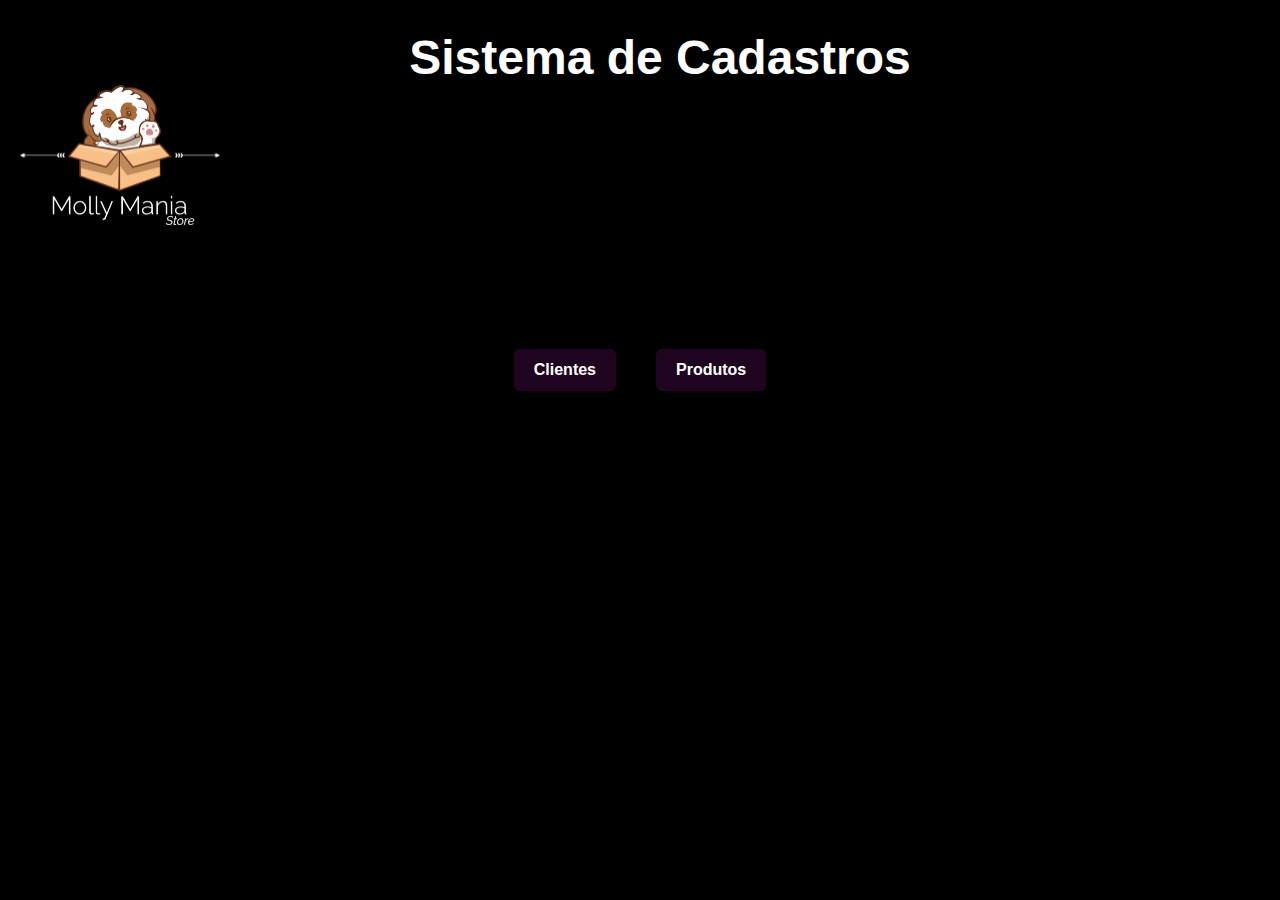
<file: index.html>
<!DOCTYPE html>
<html lang="pt-br">
  <head>
      <meta charset="UTF-8">
      <meta http-equiv="X-UA-Compatible" content="IE-edge">
      <meta name="viewport" content="width=device-width, height=device-height, initial-scale=1.0, user-scalable=yes">
      <link rel="stylesheet" href="css/style.css">
    <title>Molly Mania Store</title>
    
  </head>
  <body>
    
    <section class="section-container background-section-one" >
     
      <div class="nav" id="content">
            <h1>Sistema de Cadastros</h1>
            <img src="assets/logo.png" alt="logotipo" alt="logo" width="200px" height="auto"  />
        </div>
        <div class="section-container2">
        <main class="container-botoes">
          <form action="clientes.html" method="get">
              <button class="botao">Clientes</button>
                      </form>
          <form action="produtos.html" method="get">
              <button class="botao">Produtos</button>
          </form>
      </main>
    </div>
      </section>
      <footer>
        <p>Todos os direitos reservados</p>
    </footer>
     </body>
  <script src="js/script.js"></script>
</html>
</file>
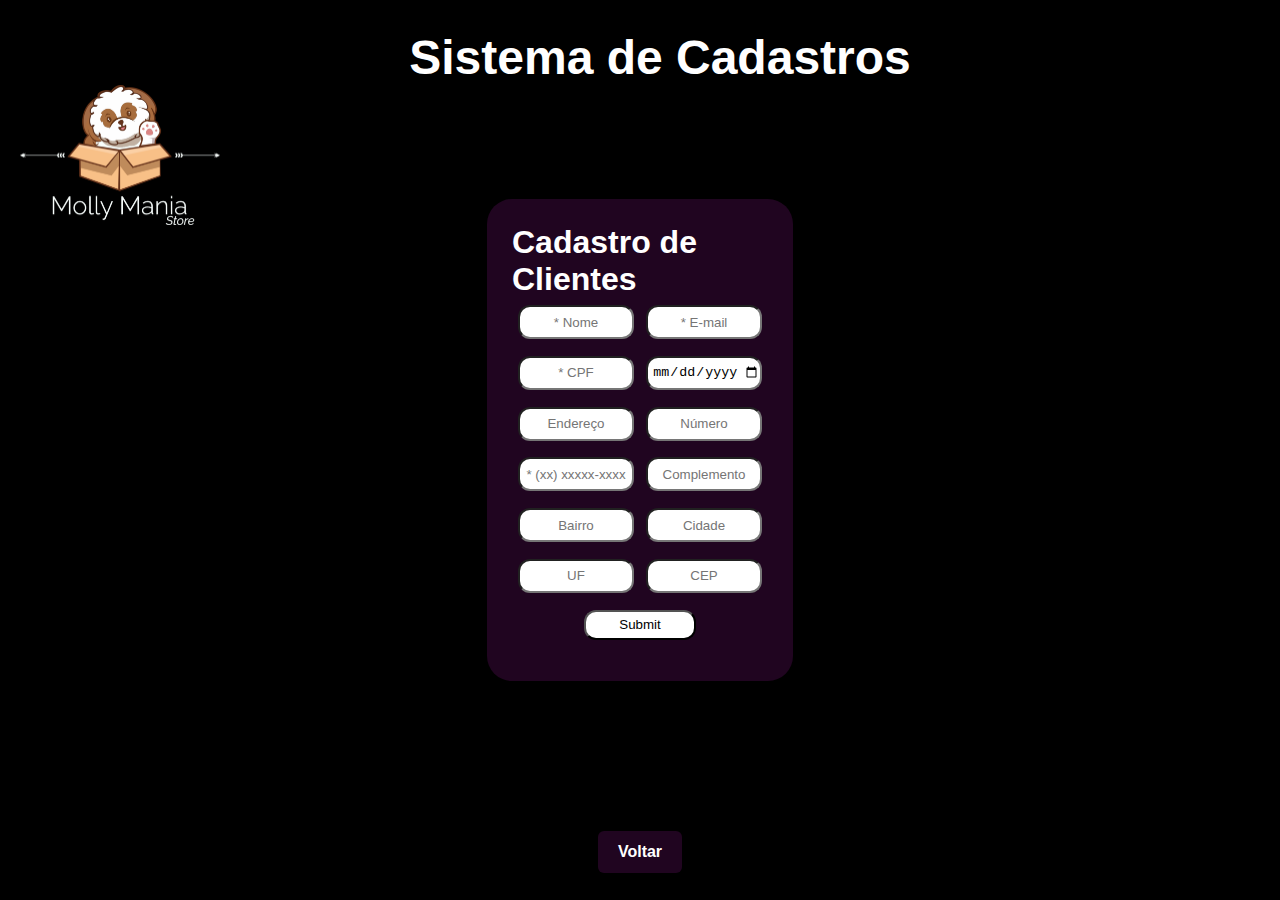
<file: clientes.html>
<!DOCTYPE html>
<html lang="pt-br">
  <head>
      <meta charset="UTF-8">
      <meta http-equiv="X-UA-Compatible" content="IE-edge">
      <meta name="viewport" content="width=device-width, height=device-height, initial-scale=1.0, user-scalable=yes">
      <link rel="stylesheet" href="css/style.css">
    <title>Molly Mania Store</title>
    
  </head>
  <body>
    
    <section class="section-container background-section-one" >
     
      <div class="nav">
            <h1>Sistema de Cadastros</h1>
            <img src="assets/logo.png" alt="logotipo" alt="logo" width="200px" height="auto"  />
        </div>
        <div class="cadastro" id="content">
        <form id="form">
           
            <h1>Cadastro de Clientes</h1>
            <input type="text"  placeholder="* Nome" id="nome" required>           
            <input type="email" placeholder="* E-mail" id="email" required>
            <input type="text" class="form-control cpf-mask" placeholder="* CPF" id="cpf" maxlength="14"  required>                  
            <input type="date" class="date" placeholder="Data de Nascimento" id="nascimento">
            <input type="text" placeholder="Endereço" id="endereco">
            <input type="number" placeholder="Número" id="numero">          
            <input type="text" class="form-control phone-mask" placeholder="* (xx) xxxxx-xxxx" id="telefone" required  >          
            <input type="text" placeholder="Complemento" id="complemento">          
            <input type="text" placeholder="Bairro" id="bairro">                  
            <input type="text" placeholder="Cidade" id="cidade">
            <input type="text" placeholder="UF" id="uf">                    
            <input type="number" placeholder="CEP" id="cep">                   
            <input type="submit" placeholder="cadastrar" id="cad">        
        </form>
    </div>
    <div class="section-container3"></div>
    <main class="container-botoes">
      <form action="index.html" method="get">
          <button class="botao">Voltar</button>
                  </form>
  </main>
</div>
    </section>

    
  </body>
  <script src="js/script.js"></script>
</html>
</file>
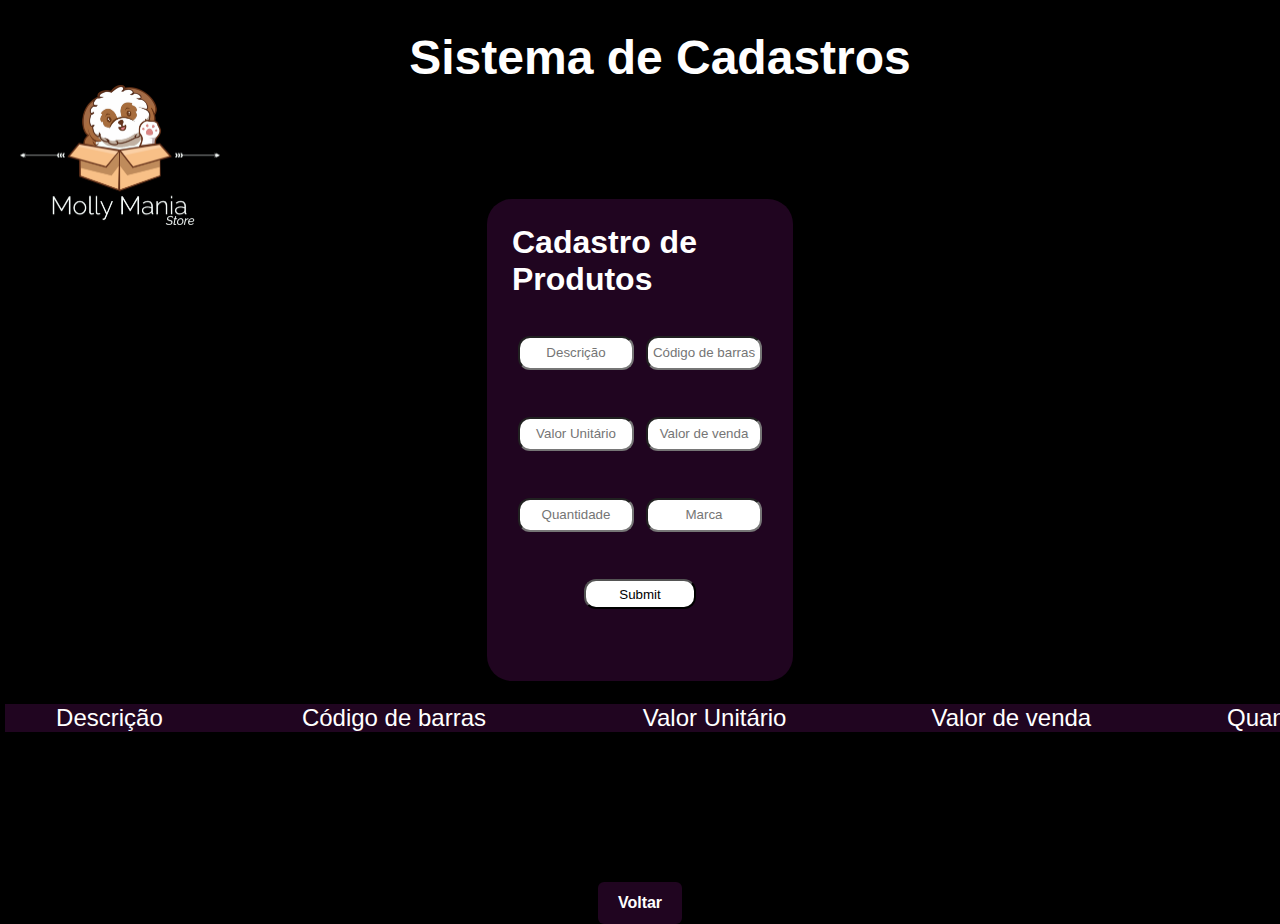
<file: produtos.html>
<!DOCTYPE html>
<html lang="pt-br">
  <head>
      <meta charset="UTF-8">
      <meta http-equiv="X-UA-Compatible" content="IE-edge">
      <meta name="viewport" content="width=device-width, height=device-height, initial-scale=1.0, user-scalable=yes">
      <link rel="stylesheet" href="css/style.css">
    <title>Molly Mania Store</title>
    
  </head>
  <body>
    
    <section class="section-container background-section-one" >
     
      <div class="nav">
            <h1>Sistema de Cadastros</h1>
            <img src="assets/logo.png" alt="logotipo" alt="logo" width="200px" height="auto"  />
        </div>
        <div class="cadastro" id="content">

        <form id="form">
           
          <h1>Cadastro de Produtos</h1>
          <input  type="text" placeholder="Descrição" size="10" maxlength="10" id="descricao" >           
          <input type="number" placeholder="Código de barras"  pattern="\d*" maxlength="13" id="barras" >
          <input type="text" placeholder="Valor Unitário" step="0.01" name="quantity" min="0.01" id="unitario" >                  
          <input type="text" placeholder="Valor de venda" id="venda">
          <input type="text" placeholder="Quantidade" id="quantidade">          
          <input type="text" placeholder="Marca" id="marca">                                   
          <input type="submit" placeholder="cadastrar" id="cad">  
          
        </form>  
      </div>
  
    </section>
    <section class="section-container background-section-two">
      <div class="tabela-prod">
        <table >
          <thead>
              <tr>
                <br>
                  <th>Descrição</th>
                  <th>Código de barras</th>
                  <th>Valor Unitário</th>
                  <th>Valor de venda</th>
                  <th>Quantidade</th>
                  <th>Marca</th>
              </tr>
          </thead>
          <tbody id="tabela-produtos">
    
          </tbody>
      </table>
    </div>
    <div class="section-container2">
      <main class="container-botoes">
        <form action="index.html" method="get">
            <button class="botao">Voltar</button>
          
    </main>
  </div>
    </section>
 

  </body>
  <script src="js/script1.js"></script>
</html>
</file>
<file: css/style.css>
*{
    margin: 0;
    padding: 0;
}
body{
    /*background-image: url(../assets/bg.jpg);    */
    background:#000;
    background-attachment: fixed;
    background-size: contain;
    background-size: cover;
    background-repeat: no-repeat;
}
html {
    scroll-behavior: smooth;
}
.nav{
    position: relative;
    top: 30px;
    left: 20px;
}
.nav h1 {
    text-align: center;
    color: #fff;
    font-family: 'Franklin Gothic Medium', 'Arial Narrow', Arial, sans-serif;
    font-size: 3em;
}
.cadastro{
    width: 80%;
    height: auto;
    margin: auto;
    display: flex;
}
.tabela-produtos{width: 44%;
    height: 30px;
    margin-bottom: 10px;
    text-align: center;
    border-radius: 12px;
    background: #fff;
    color: #000;
}
.cadastro h1 {
    color: #fff;
    font-family: 'Franklin Gothic Medium', 'Arial Narrow', Arial, sans-serif;
}
#form{
    height: 48vh;
    width: 25%;
    background: #e2e2;
    display: flex;
    justify-content: space-around;
    flex-wrap: wrap;
    margin: auto;
    border-radius: 25px;
    padding: 25px;
}
.tabela-prod table{
    width: 120%;
    margin: 5px;
	text-align: center;
	font-size: 1.5em;
    border-collapse: collapse; /* CSS2 */
    font-family: 'Franklin Gothic Medium', 'Arial Narrow', Arial, sans-serif;
}
.tabela-prod th{
    font-weight: 500;
    background:  #e2e2;
    color:#fff;
}
.tabela-prod table tbody{
    text-align: center;
	border-collapse: collapse; /* CSS2 */
    border-radius: 25px;
    font-family: 'Franklin Gothic Medium', 'Arial Narrow', Arial, sans-serif;
    background:  #e2e2;
    color: #fff;
}
.container-botoes{
    display: flex;
    margin-top: 150px;
    justify-content: center;
}
.botao {
        margin: 0 20px;
        padding: 12px 20px;
        max-width: 200px;
        background-color: #e2e2;
        color: #fff;
        border-radius: 6px;
        border: 0;
        transition: background-color 0.2s;
        font-size: 16px;
        font-weight: 600;
        height: fit-content;
    }
.botao:hover {
        cursor: pointer;
        box-shadow: 0 1px 6px #20212447;
        background-color: #ffc09f;
    }
#cad:hover{
    cursor: pointer;
    box-shadow: 0 1px 6px #20212447;
    background-color: #ffc09f;
}

input{
    width: 44%;
    height: 30px;
    margin-bottom: 10px;
    text-align: center;
    border-radius: 12px;
    background: #fff;
    color: #000;
}
.date {
    text-align: center;
}

input::-webkit-outer-spin-button,
input::-webkit-inner-spin-button {
    -webkit-appearance: none;
    margin: 0;
}

input[type=number] {
    -moz-appearance:textfield;
}
</file>
